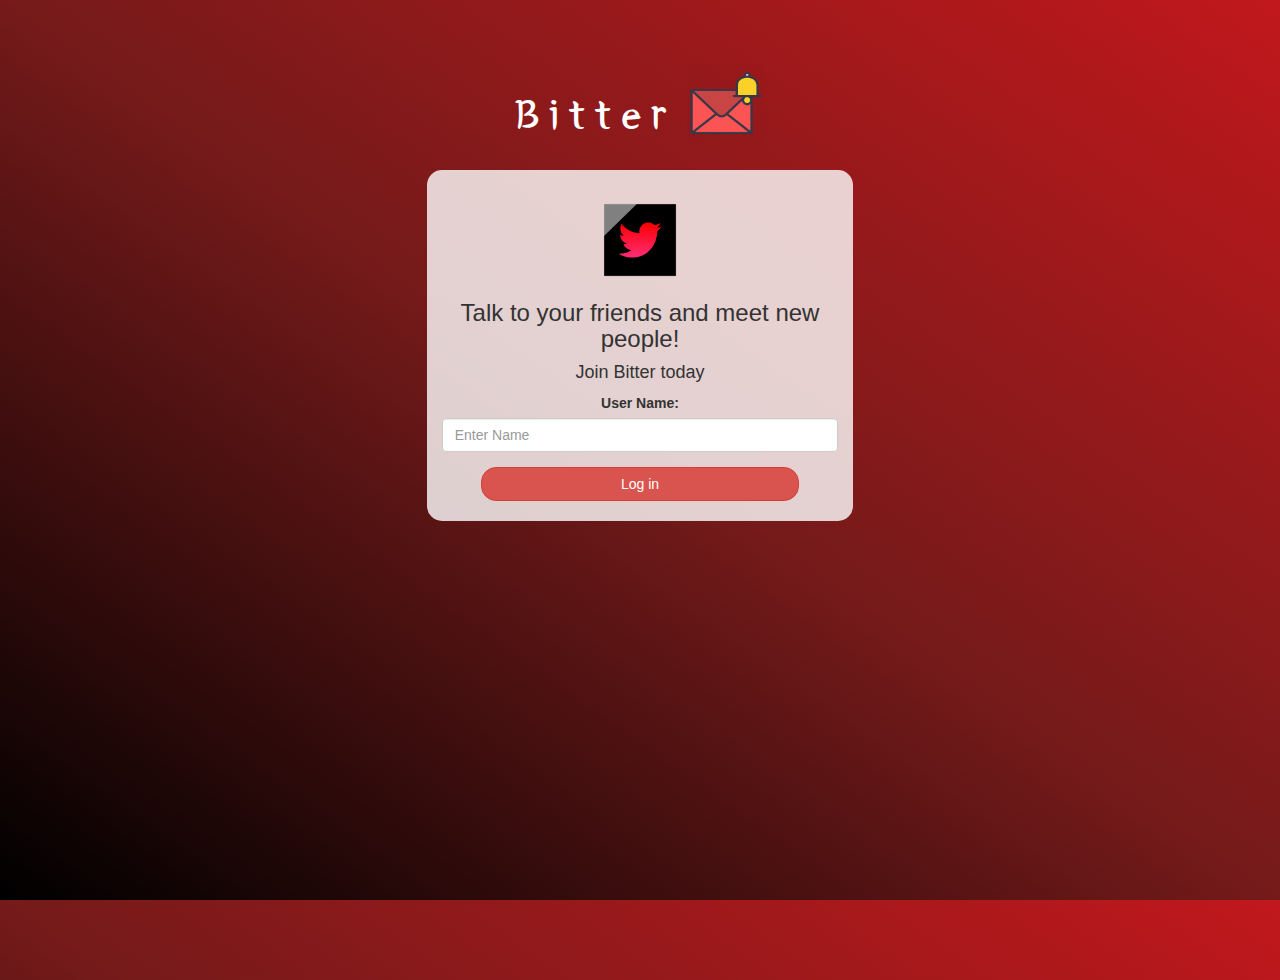
<file: index.html>
<!DOCTYPE html>
<html>
<head>
	<title>Bitter</title>
<link href="https://fonts.googleapis.com/css?family=Yeon+Sung&display=swap" rel="stylesheet"><meta name="viewport" content="width=device-width, initial-scale=1">

<link rel="stylesheet" href="https://maxcdn.bootstrapcdn.com/bootstrap/3.4.0/css/bootstrap.min.css">
<script src="https://ajax.googleapis.com/ajax/libs/jquery/3.4.1/jquery.min.js"></script>
<script src="https://maxcdn.bootstrapcdn.com/bootstrap/3.4.0/js/bootstrap.min.js"></script>

<link rel="stylesheet" type="text/css" href="style.css">
<script src="kwitter.js"></script>
</head>
<body>
<center>
	<h1 class="header">	
		Bitter	<sup>
	<img src="m2.png">
	</sup>
</h1>
	<div class="col-lg-4 col-md-6 col-sm-6 col-xs-11 login_div">
	<img src="logo.png" class="logo">
		<h3 >Talk to your friends and meet new people!</h3>
		<h4 >Join Bitter today</h4>
		<div class="form-group">
			<label >User Name:</label>
			<input type="text" id="user_name" class="form-control" placeholder="Enter Name">
		</div>
		<button id="login_button" class="btn btn-danger" onclick="addUser()">Log in</button>
		<br><br>
	</div>
</center>
</body>
</html>
</file>
<file: style.css>
html, body
{
  height: 100%;
  margin: 0;
}

body
{
background-image: linear-gradient(to right top, #000000, #751a1a, #c1181c);
}

.header
{
	color: white;font-family: 'Yeon Sung';font-size: 45px;letter-spacing: 10px;margin-top: 80px;
}
.header img
{
	width: 80px;margin-left: -15px;
}

.login_div
{
	background: rgba(255,255,255,0.8);float: none;border-radius: 15px;
}

.logo
{
	width: 80px;margin-top: 30px;
}

#login_button
{
	width: 80%;border-radius: 15px;
}

.room_name
{
	cursor: pointer;
	font-size: 20px;
}


#logout
{
	font-size: 20px; float: right;
}


#output
{
	padding: 10px; width:80%;background: rgba(255,255,255,0.8);border-radius: 15px;
}

.input_div_room_page
{
	width: 80%;
}

.input_div label
{
	color: white;font-size: 20px;
}


.input_div_message_page
{
	position: fixed;bottom: 0px;width: 100%;background: rgba(255,255,255,0.8);
}
.input_div_message_page label
{
	color: black;
}
.input_div_message_page #msg
{
	width: 80%;
}
.input_div_message_page button
{
	margin-top: 15px;
	width: 50%; 
}
.color_white
{
	color: white
}

.user_tick
{
	width:20px;
}
.message_h4
{
	padding-left:5px;color:grey;
}

#white {
	color:white;
}
</file>
